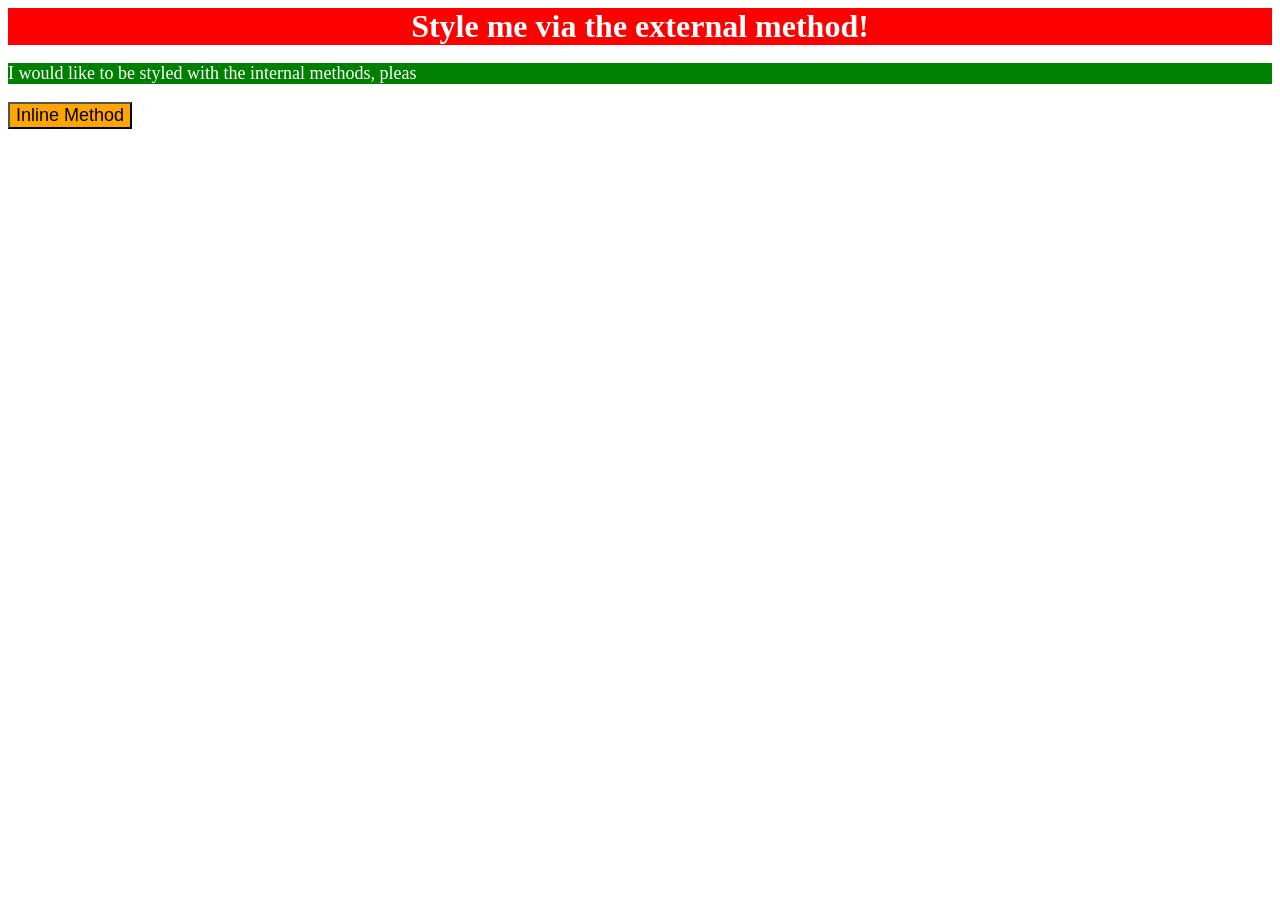
<file: 01osnovametods/index.html>
<!DOCTYPE html>
<html lang="en">
<head>
    <meta charset="UTF-8">
    <meta name="viewport" content="width=device-width, initial-scale=1.0">
    <title>Три метода</title>
    <link rel="stylesheet" href="style.css">
    <style>
      
        p {           
            color: white;
            background-color: green;
            font-size: 18px;
        }
        
    </style>
</head>
<body>

    <div>Style me via the external method!</div>
    <p>I would like to be styled with the internal methods, pleas</p>
     <button style="background-color: orange; font-size: 18px;">Inline Method</button>   
</body>
</html>
</file>
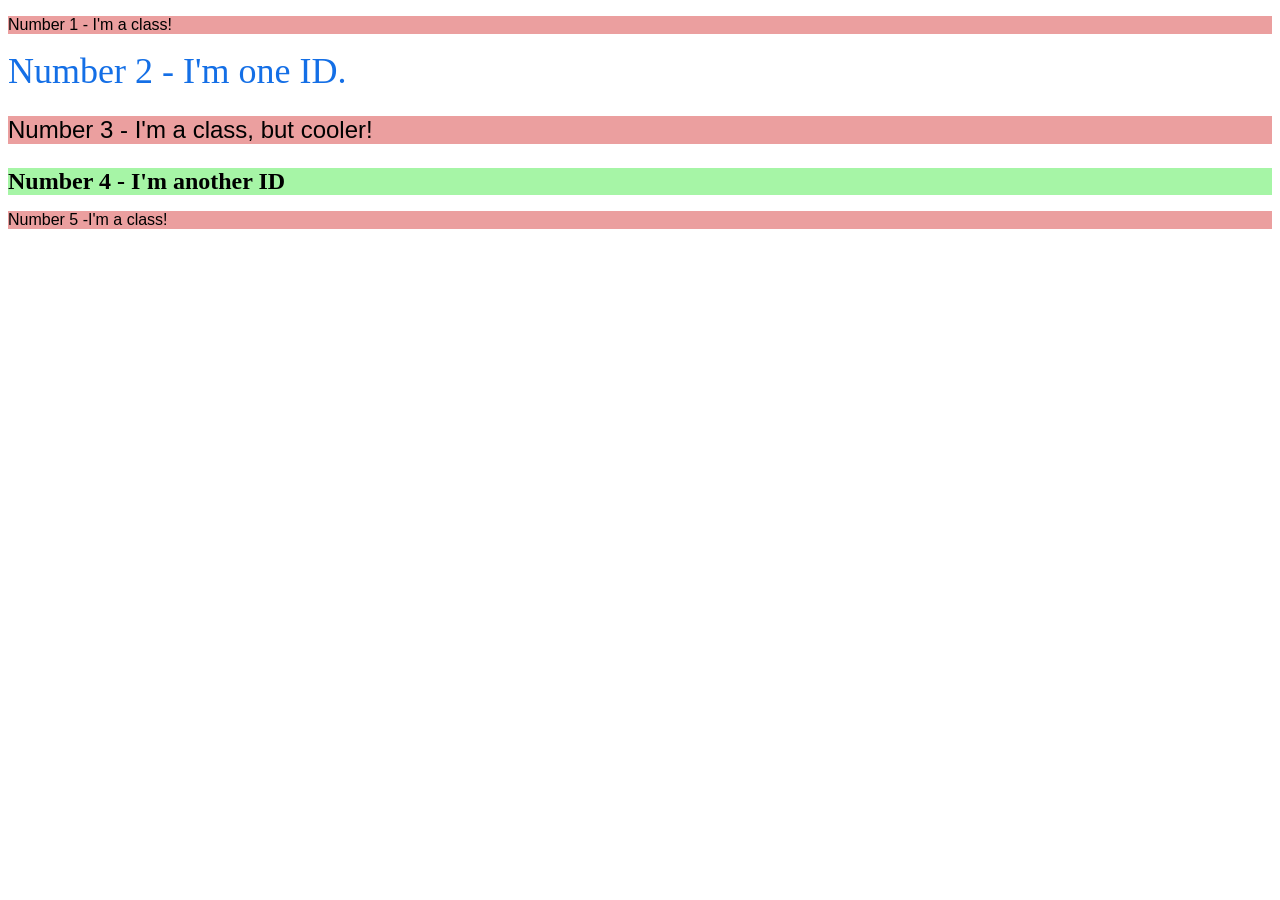
<file: 02osnovaselektor/index.html>
<!DOCTYPE html>
<html lang="en">
<head>
    <meta charset="UTF-8">
    <meta name="viewport" content="width=device-width, initial-scale=1.0">
    <title>Селекторы и идентификаторы</title>
     <link rel="stylesheet" href="style.css">
</head>
<body>

   <p class="one">Number 1 - I'm a class!</p>
   <div id="two">Number 2 - I'm one ID.</div>
   <p class="one three">Number 3 - I'm a class, but cooler!</p>
   <div id="four">Number 4 - I'm another ID</div>
   <p class="one">Number 5 -I'm a class!</p>
    
</body>
</html>
</file>
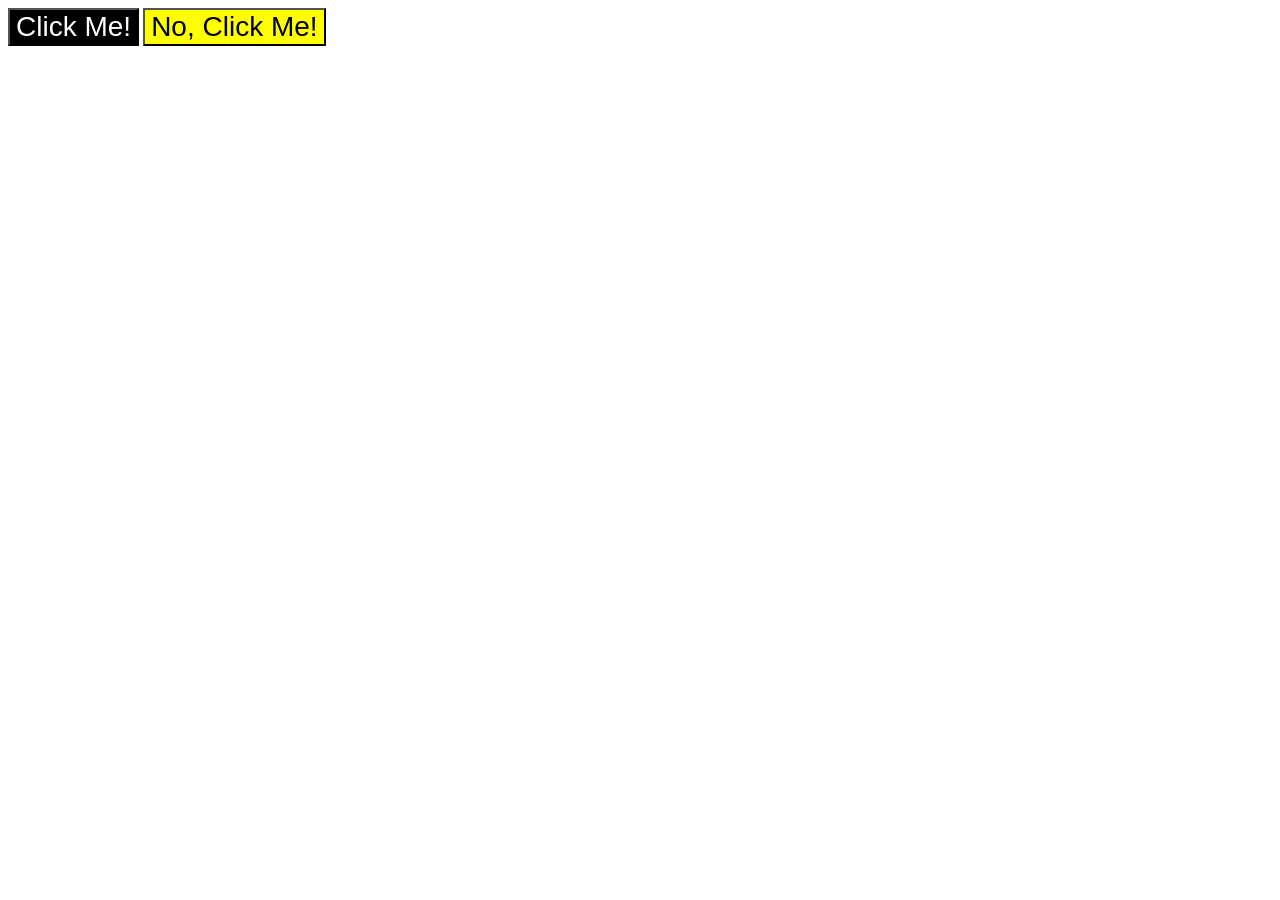
<file: 03grouping-selectors/index.html>
<!DOCTYPE html>
<html lang="en">
<head>
    <meta charset="UTF-8">
    <meta name="viewport" content="width=device-width, initial-scale=1.0">
    <title>selektor</title>
    <link rel="stylesheet" href="style.css">
</head>
<body>
    <button class="one">Click Me!</button>
    <button class="two">No, Click Me!</button>
</body>
</html>
</file>
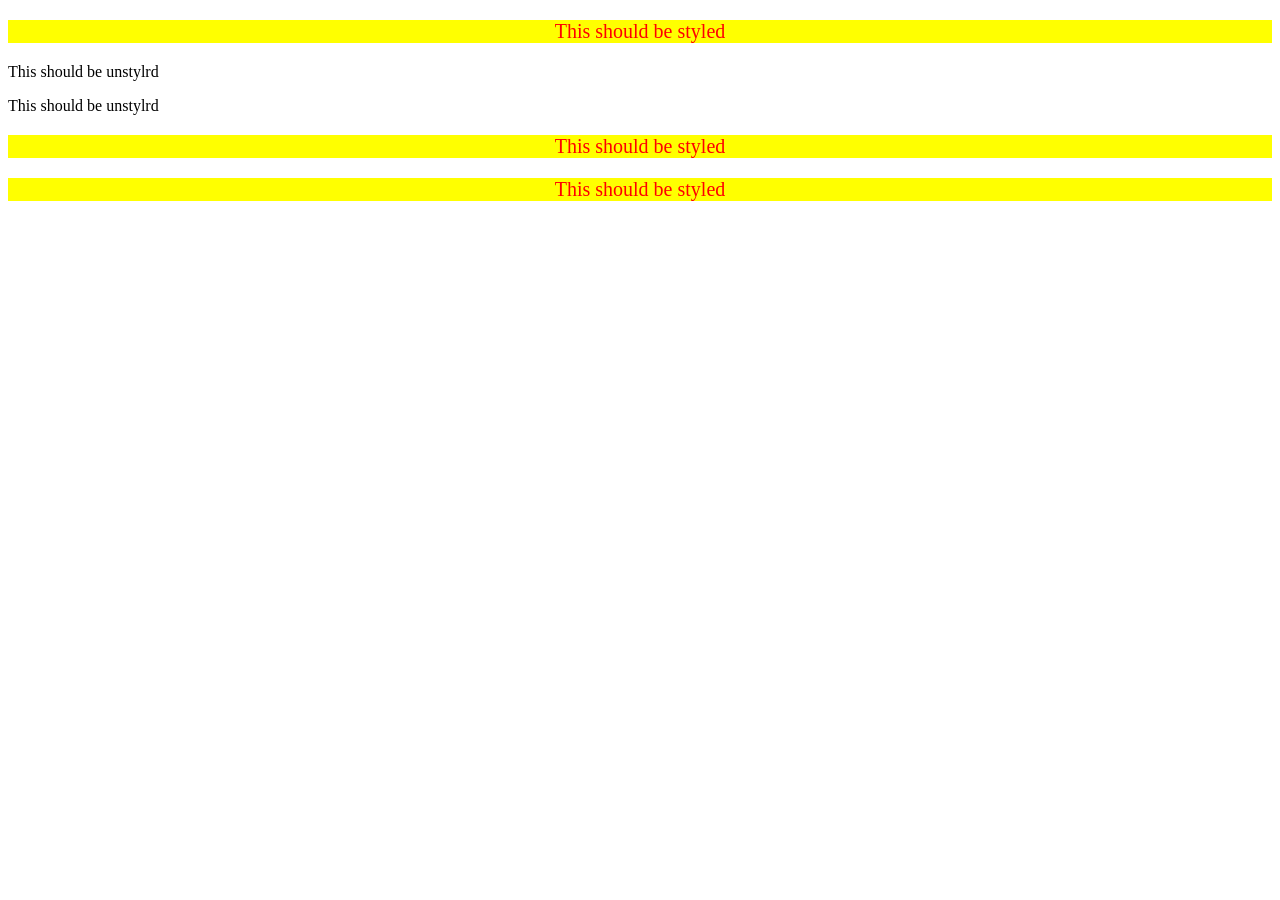
<file: 05-combinator/index.html>
<!DOCTYPE html>
<html lang="en">
<head>
    <meta charset="UTF-8">
    <meta name="viewport" content="width=device-width, initial-scale=1.0">
    <title>комбинаторы</title>
    <link rel="stylesheet" href="style.css">
</head>
<body>
    <div class="ancestor">
        <p class="child">This should be styled</p>
    </div>

    <p>This should be unstylrd</p>
    <p>This should be unstylrd</p>

    <div class="ancestor">
        <p class="child">This should be styled</p>
        <p class="child">This should be styled</p>
    </div>
   
</body>
</html>
</file>
<file: 01osnovametods/style.css>
div {

    color: white;
    background-color: red;
    font-size: 32px;
    text-align: center;
    font-weight: bold;

}
</file>
<file: 02osnovaselektor/style.css>
.one {
    background-color: rgb(235, 159, 159);
    font-family: Verdana, sans-serif;
}
#two {
    color: rgb(20, 111, 230);
    font-size: 36px;
}
.three {
    font-size: 24px;
}
#four {
    background-color: rgb(166, 245, 166);
    font-size: 24px;
    font-weight: bold;
}
</file>
<file: 03grouping-selectors/style.css>
.one {
    background-color: black;
    color: white;  
}
.two {
    background-color: yellow;
    color: black;
}
.one,
.two { 
    font-family: Helvetica, sans-serif;
    font-size: 28px;
}
</file>
<file: 05-combinator/style.css>
.ancestor .child {
    background-color: yellow;
    color: red;
    font-size: 20px;
    text-align: center;
}
</file>
